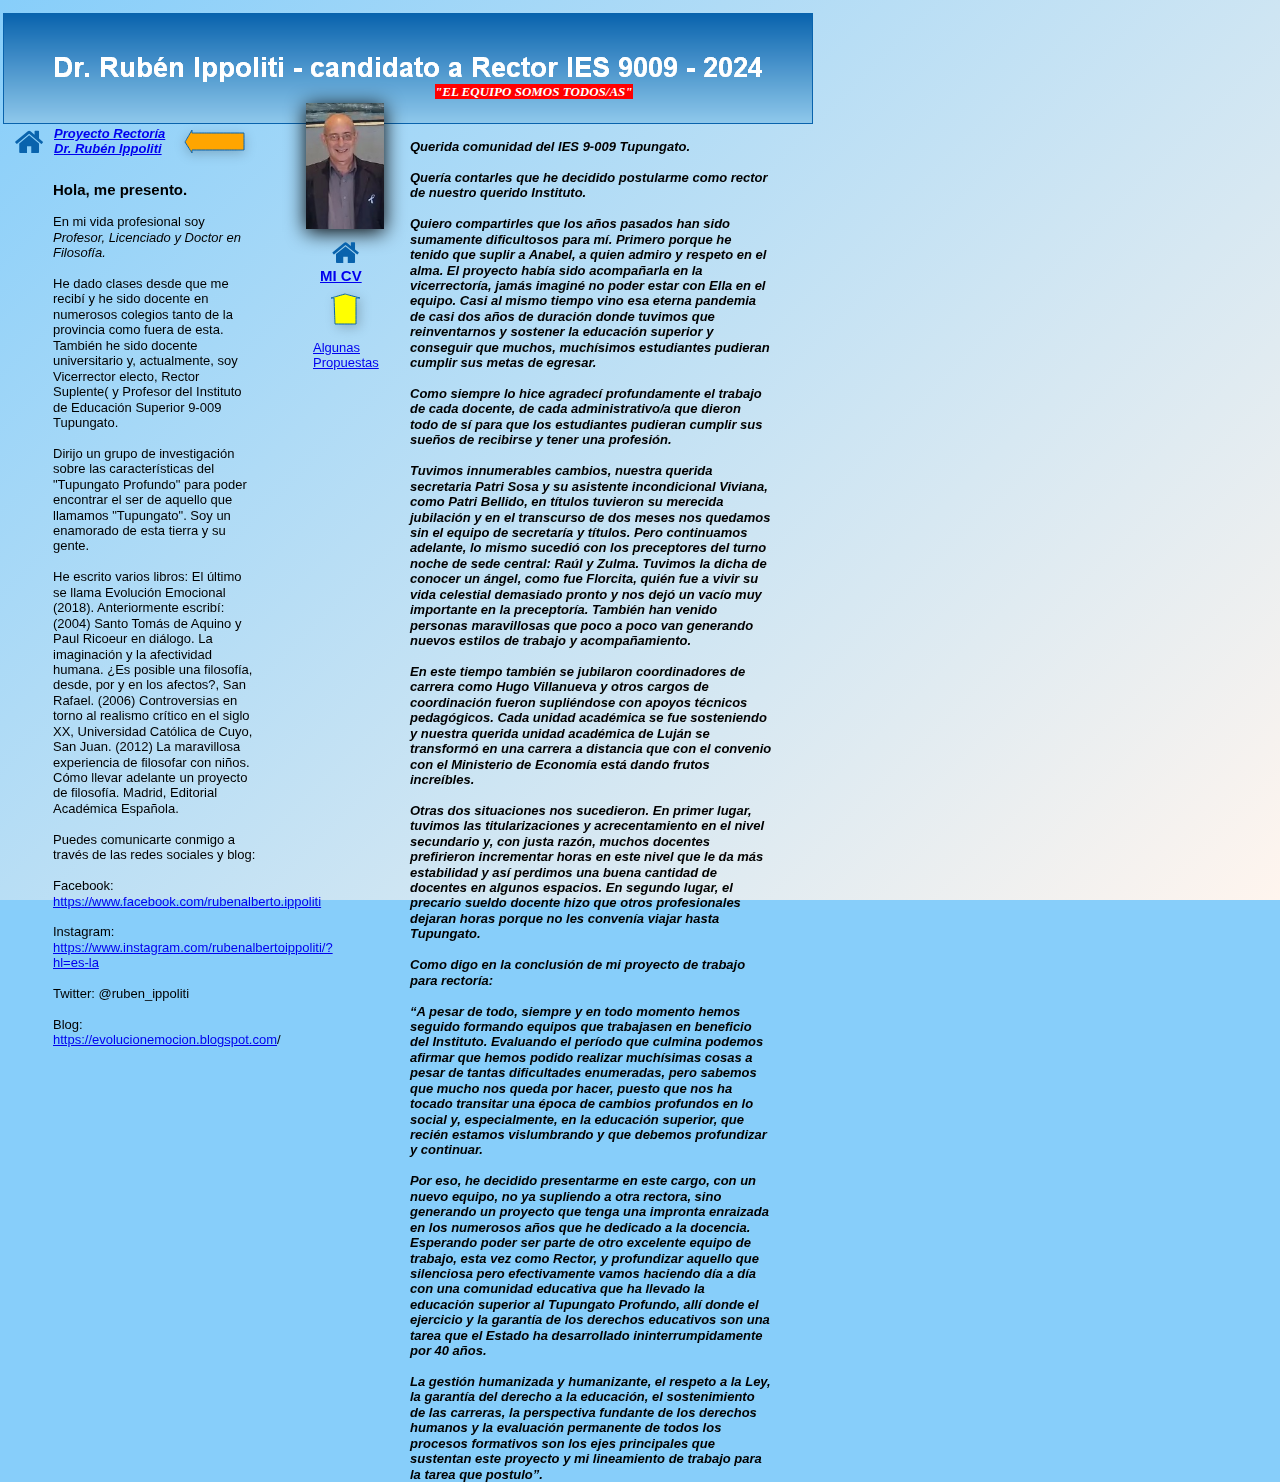
<file: index.html>
<!doctype html>
<html>
<head>
<meta charset="utf-8">
<title>drrubenippoliti</title>
<meta name="generator" content="WYSIWYG Web Builder 18 - https://www.wysiwygwebbuilder.com">
<link href="font-awesome.min.css" rel="stylesheet">
<link href="pagina_rectoria.css" rel="stylesheet">
<link href="index.css" rel="stylesheet">
<script src="jquery-3.7.0.min.js"></script>
<script src="jquery-ui.min.js"></script>
<script src="anime.min.js"></script>
<script src="polymorph.min.js"></script>
<script>
document.addEventListener('DOMContentLoaded', function(event)
{
   var shapePath = document.querySelector('#MorphingIcon1-shape');
   var paths = ["M0 12 L7 0 L7 3 L59 3 L59 20 L7 20 L7 23Z "];
   var interpolator = [];
   interpolator[0] = polymorph.interpolate([paths[0], paths[0]]);
   let progress = { prop: 0 };
   var pathIndex = 0;
   anime({
      targets: progress,
      prop: 1,
      delay: 0,
      duration: 2000,
      easing: 'linear',
      loop: true,
      direction: 'normal',
      update(anim) 
      {
         shapePath.setAttribute('d', interpolator[pathIndex](progress.prop));
         if (anim.progress == 100)
         {
            pathIndex++;
            if (pathIndex > 0)
               pathIndex = 0;
         }
      }
   });
});
</script>
<script>
document.addEventListener('DOMContentLoaded', function(event)
{
   var shapePath = document.querySelector('#MorphingIcon2-shape');
   var paths = ["M14 0 L29 4 L25 4 L25 30 L4 30 L3 4 L0 4Z "];
   var interpolator = [];
   interpolator[0] = polymorph.interpolate([paths[0], paths[0]]);
   let progress = { prop: 0 };
   var pathIndex = 0;
   anime({
      targets: progress,
      prop: 1,
      delay: 0,
      duration: 2000,
      easing: 'linear',
      loop: true,
      direction: 'normal',
      update(anim) 
      {
         shapePath.setAttribute('d', interpolator[pathIndex](progress.prop));
         if (anim.progress == 100)
         {
            pathIndex++;
            if (pathIndex > 0)
               pathIndex = 0;
         }
      }
   });
});
</script>
<script src="wwb18.min.js"></script>
</head>
<body>
<a href="#" onclick="ShowObjectWithEffect('Banner1', 1, 'fade', 500);return false;"><img src="images/img0001.png" id="Banner1" alt="Dr. Rubén Ippoliti - candidato a Rector IES 9009 - 2024" style="border-width:0;position:absolute;left:3px;top:13px;width:810px;height:111px;z-index:0;" width="810" height="111"></a>
<div id="wb_Image1" style="position:absolute;left:306px;top:103px;width:78px;height:126px;z-index:1;">
<img src="images/yo en bodega.png" id="Image1" alt="" width="108" height="174"></div>
<div id="wb_Text2" style="position:absolute;left:54px;top:126px;width:132px;height:30px;z-index:2;">
<span style="color:#000000;font-family:Arial;font-size:13px;"><strong><em><a href="https://drive.google.com/file/d/1BcFAwsaC_tIsSQOEsrkq2AKxwX7b9hch/view?usp=sharing">Proyecto Rectoría Dr. Rubén Ippoliti</a></em></strong></span></div>
<div id="wb_Text1" style="position:absolute;left:410px;top:139px;width:362px;height:1326px;z-index:3;">
<span style="color:#000000;font-family:Arial;font-size:13px;"><strong><em>Querida comunidad del IES 9-009 Tupungato. <br><br>Quería contarles que he decidido postularme como rector de nuestro querido Instituto. <br><br>Quiero compartirles que los años pasados han sido sumamente dificultosos para mí. Primero porque he tenido que suplir a Anabel, a quien admiro y respeto en el alma. El proyecto había sido acompañarla en la vicerrectoría, jamás imaginé no poder estar con Ella en el equipo. Casi al mismo tiempo vino esa eterna pandemia de casi dos años de duración donde tuvimos que reinventarnos y sostener la educación superior y conseguir que muchos, muchísimos estudiantes pudieran cumplir sus metas de egresar. <br><br>Como siempre lo hice agradecí profundamente el trabajo de cada docente, de cada administrativo/a que dieron todo de sí para que los estudiantes pudieran cumplir sus sueños de recibirse y tener una profesión. <br><br>Tuvimos innumerables cambios, nuestra querida secretaria Patri Sosa y su asistente incondicional Viviana, como Patri Bellido, en títulos tuvieron su merecida jubilación y en el transcurso de dos meses nos quedamos sin el equipo de secretaría y títulos. Pero continuamos adelante, lo mismo sucedió con los preceptores del turno noche de sede central: Raúl y Zulma. Tuvimos la dicha de conocer un ángel, como fue Florcita, quién fue a vivir su vida celestial demasiado pronto y nos dejó un vacío muy importante en la preceptoría. También han venido personas maravillosas que poco a poco van generando nuevos estilos de trabajo y acompañamiento. <br><br>En este tiempo también se jubilaron coordinadores de carrera como Hugo Villanueva y otros cargos de coordinación fueron supliéndose con apoyos técnicos pedagógicos. Cada unidad académica se fue sosteniendo y nuestra querida unidad académica de Luján se transformó en una carrera a distancia que con el convenio con el Ministerio de Economía está dando frutos increíbles. <br><br>Otras dos situaciones nos sucedieron. En primer lugar, tuvimos las titularizaciones y acrecentamiento en el nivel secundario y, con justa razón, muchos docentes prefirieron incrementar horas en este nivel que le da más estabilidad y así perdimos una buena cantidad de docentes en algunos espacios. En segundo lugar, el precario sueldo docente hizo que otros profesionales dejaran horas porque no les convenía viajar hasta Tupungato. <br><br>Como digo en la conclusión de mi proyecto de trabajo para rectoría: <br><br>“A pesar de todo, siempre y en todo momento hemos seguido formando equipos que trabajasen en beneficio del Instituto. Evaluando el período que culmina podemos afirmar que hemos podido realizar muchísimas cosas a pesar de tantas dificultades enumeradas, pero sabemos que mucho nos queda por hacer, puesto que nos ha tocado transitar una época de cambios profundos en lo social y, especialmente, en la educación superior, que recién estamos vislumbrando y que debemos profundizar y continuar. <br><br>Por eso, he decidido presentarme en este cargo, con un nuevo equipo, no ya supliendo a otra rectora, sino generando un proyecto que tenga una impronta enraizada en los numerosos años que he dedicado a la docencia. Esperando poder ser parte de otro excelente equipo de trabajo, esta vez como Rector, y profundizar aquello que silenciosa pero efectivamente vamos haciendo día a día con una comunidad educativa que ha llevado la educación superior al Tupungato Profundo, allí donde el ejercicio y la garantía de los derechos educativos son una tarea que el Estado ha desarrollado ininterrumpidamente por 40 años.<br><br>La gestión humanizada y humanizante, el respeto a la Ley, la garantía del derecho a la educación, el sostenimiento de las carreras, la perspectiva fundante de los derechos humanos y la evaluación permanente de todos los procesos formativos son los ejes principales que sustentan este proyecto y mi lineamiento de trabajo para la tarea que postulo”. <br></em></strong></span></div>
<div id="wb_Icon1" style="position:absolute;left:4px;top:126px;width:50px;height:31px;text-align:center;z-index:4;">
<div id="Icon1"><i class="fa fa-home"></i></div></div>
<div id="wb_MorphingIcon1" style="position:absolute;left:185px;top:130px;width:59px;height:23px;z-index:5;">
<svg id="MorphingIcon1" height="100%" width="100%" style="position:absolute;height:100%;width:100%;left:0;top:0;overflow:visible;" viewBox="0 0 59 23" preserveAspectRatio="none" version="1.1" xmlns="http://www.w3.org/2000/svg">
<defs>
   <path id="MorphingIcon1-shape" d="M0 12 L7 0 L7 3 L59 3 L59 20 L7 20 L7 23Z " vector-effect="non-scaling-stroke" />
</defs>
<use xlink:href="#MorphingIcon1-shape" data-href="#MorphingIcon1-shape" style="fill:#FFA500;stroke:#0963AD;stroke-width:1"/>
</svg>
</div>
<div id="wb_Text3" style="position:absolute;left:53px;top:181px;width:203px;height:925px;z-index:6;">
<span style="color:#000000;font-family:Arial;font-size:15px;"><strong>Hola, me presento. </strong></span><span style="color:#000000;font-family:Arial;font-size:13px;"><br><br>En mi vida profesional soy <em>Profesor, Licenciado y Doctor en Filosofía. </em><br><br>He dado clases desde que me recibí y he sido docente en numerosos colegios tanto de la provincia como fuera de esta. También he sido docente universitario y, actualmente, soy Vicerrector electo, Rector Suplente( y Profesor del Instituto de Educación Superior 9-009 Tupungato. <br><br>Dirijo un grupo de investigación sobre las características del &quot;Tupungato Profundo&quot; para poder encontrar el ser de aquello que llamamos &quot;Tupungato&quot;. Soy un enamorado de esta tierra y su gente. <br><br>He escrito varios libros: El último se llama Evolución Emocional (2018). Anteriormente escribí: (2004) Santo Tomás de Aquino y Paul Ricoeur en diálogo. La imaginación y la afectividad humana. ¿Es posible una filosofía, desde, por y en los afectos?, San Rafael. (2006) Controversias en torno al realismo crítico en el siglo XX, Universidad Católica de Cuyo, San Juan. (2012) La maravillosa experiencia de filosofar con niños. Cómo llevar adelante un proyecto de filosofía. Madrid, Editorial Académica Española.<br><br>Puedes comunicarte conmigo a través de las redes sociales y blog: <br><br>Facebook: <a href="https://www.facebook.com/rubenalberto.ippoliti">https://www.facebook.com/rubenalberto.ippoliti</a><br><br>Instagram: <a href="https://www.instagram.com/rubenalbertoippoliti/?hl=es-la">https://www.instagram.com/rubenalbertoippoliti/?hl=es-la</a><br><br>Twitter: @ruben_ippoliti <br><br>Blog: <a href="https://evolucionemocion.blogspot.com">https://evolucionemocion.blogspot.com</a>/ <br><br></span></div>
<div id="wb_Text4" style="position:absolute;left:320px;top:267px;width:51px;height:16px;z-index:7;">
<span style="color:#000000;font-family:Arial;font-size:15px;"><strong><a href="https://drive.google.com/file/d/1JtK7pH1B916gWLaTbRc77KdfI7qbIFmF/view?usp=sharing">MI CV</a></strong></span></div>
<div id="wb_Icon2" style="position:absolute;left:329px;top:238px;width:32px;height:29px;text-align:center;z-index:8;">
<div id="Icon2"><i class="fa fa-home"></i></div></div>
<div id="wb_MorphingIcon2" style="position:absolute;left:331px;top:294px;width:29px;height:30px;z-index:9;">
<svg id="MorphingIcon2" height="100%" width="100%" style="position:absolute;height:100%;width:100%;left:0;top:0;overflow:visible;" viewBox="0 0 29 30" preserveAspectRatio="none" version="1.1" xmlns="http://www.w3.org/2000/svg">
<defs>
   <path id="MorphingIcon2-shape" d="M14 0 L29 4 L25 4 L25 30 L4 30 L3 4 L0 4Z " vector-effect="non-scaling-stroke" />
</defs>
<use xlink:href="#MorphingIcon2-shape" data-href="#MorphingIcon2-shape" style="fill:#FFFF00;stroke:#0963AD;stroke-width:1"/>
</svg>
</div>
<div id="wb_Text5" style="position:absolute;left:435px;top:84px;width:239px;height:19px;z-index:10;">
<span style="background-color:#FF0000;color:#FFFFFF;font-family:'Comic Sans MS';font-size:13px;"><strong><em>&quot;EL EQUIPO SOMOS TODOS/AS&quot;</em></strong></span></div>
<div id="wb_Text6" style="position:absolute;left:313px;top:340px;width:71px;height:30px;z-index:11;">
<span style="color:#000000;font-family:Arial;font-size:13px;"><a href="./propuestas.html">Algunas<br>Propuestas</a></span></div>
</body>
</html>
</file>
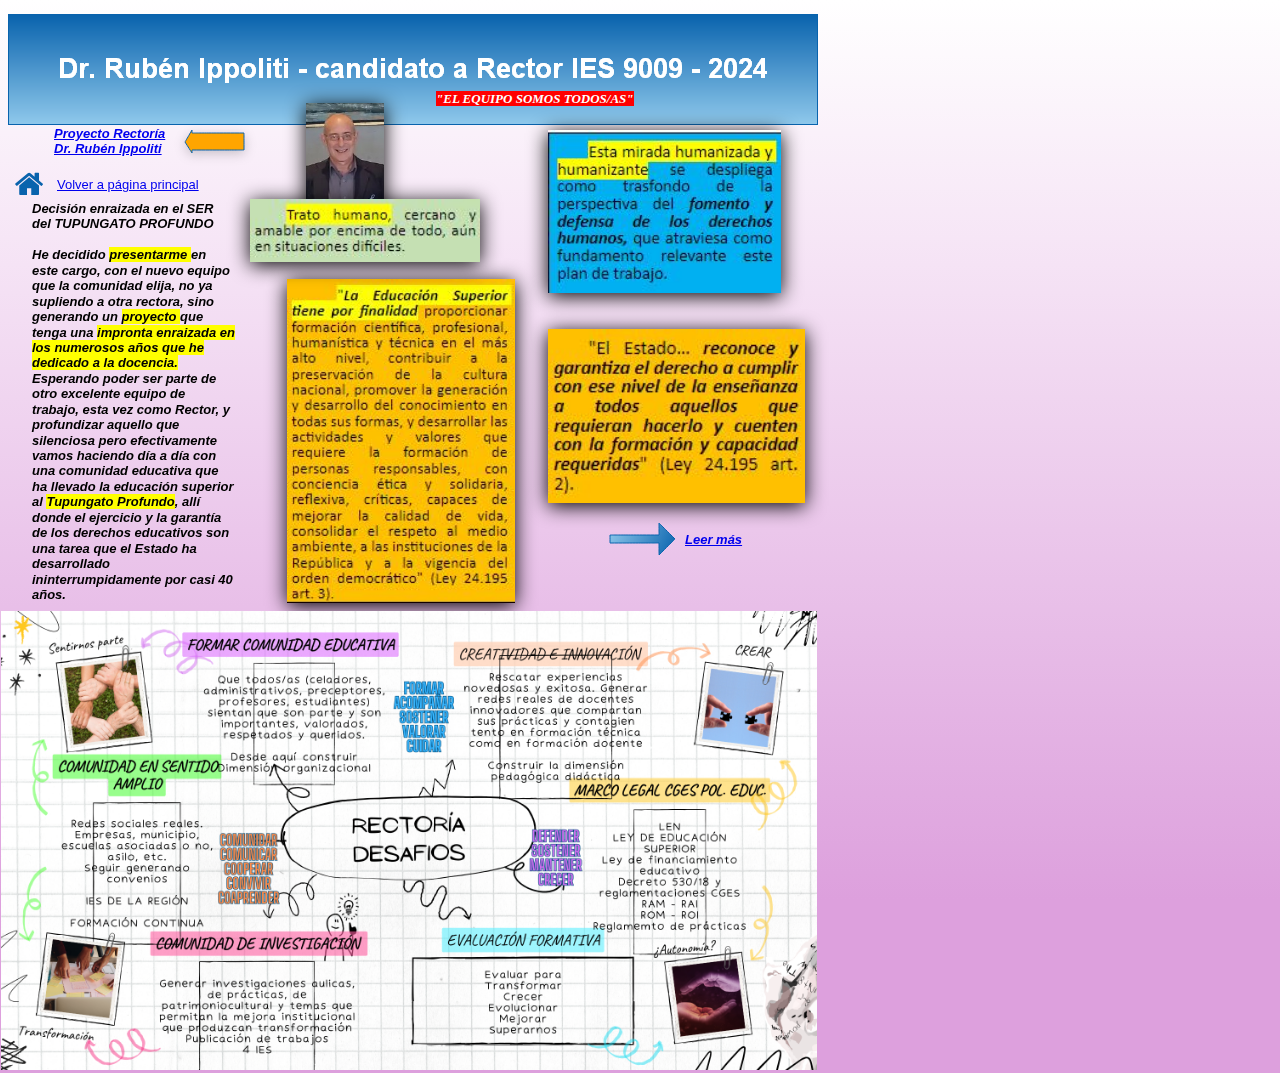
<file: propuestas.html>
<!doctype html>
<html>
<head>
<meta charset="utf-8">
<title>propuestas</title>
<meta name="generator" content="WYSIWYG Web Builder 18 - https://www.wysiwygwebbuilder.com">
<link href="font-awesome.min.css" rel="stylesheet">
<link href="pagina_rectoria.css" rel="stylesheet">
<link href="propuestas.css" rel="stylesheet">
<script src="jquery-3.7.0.min.js"></script>
<script src="jquery-ui.min.js"></script>
<script src="anime.min.js"></script>
<script src="polymorph.min.js"></script>
<script>
document.addEventListener('DOMContentLoaded', function(event)
{
   var shapePath = document.querySelector('#MorphingIcon1-shape');
   var paths = ["M0 12 L7 0 L7 3 L59 3 L59 20 L7 20 L7 23Z "];
   var interpolator = [];
   interpolator[0] = polymorph.interpolate([paths[0], paths[0]]);
   let progress = { prop: 0 };
   var pathIndex = 0;
   anime({
      targets: progress,
      prop: 1,
      delay: 0,
      duration: 2000,
      easing: 'linear',
      loop: true,
      direction: 'normal',
      update(anim) 
      {
         shapePath.setAttribute('d', interpolator[pathIndex](progress.prop));
         if (anim.progress == 100)
         {
            pathIndex++;
            if (pathIndex > 0)
               pathIndex = 0;
         }
      }
   });
});
</script>
<script>
document.addEventListener('DOMContentLoaded', function(event)
{
   var shapePath = document.querySelector('#MorphingIcon2-shape');
   var paths = ["M65 16 L49 32 L49 20 L0 20 L0 12 L49 12 L49 0Z "];
   var interpolator = [];
   interpolator[0] = polymorph.interpolate([paths[0], paths[0]]);
   let progress = { prop: 0 };
   var pathIndex = 0;
   anime({
      targets: progress,
      prop: 1,
      delay: 0,
      duration: 2000,
      easing: 'linear',
      loop: true,
      direction: 'normal',
      update(anim) 
      {
         shapePath.setAttribute('d', interpolator[pathIndex](progress.prop));
         if (anim.progress == 100)
         {
            pathIndex++;
            if (pathIndex > 0)
               pathIndex = 0;
         }
      }
   });
});
</script>
<script src="wwb18.min.js"></script>
</head>
<body>
<a href="#" onclick="ShowObjectWithEffect('Banner1', 1, 'fade', 500);return false;"><img src="images/img0004.png" id="Banner1" alt="Dr. Rubén Ippoliti - candidato a Rector IES 9009 - 2024" style="border-width:0;position:absolute;left:8px;top:14px;width:810px;height:111px;z-index:0;" width="810" height="111"></a>
<div id="wb_Text5" style="position:absolute;left:436px;top:91px;width:239px;height:19px;z-index:1;">
<span style="background-color:#FF0000;color:#FFFFFF;font-family:'Comic Sans MS';font-size:13px;"><strong><em>&quot;EL EQUIPO SOMOS TODOS/AS&quot;</em></strong></span></div>
<div id="wb_Icon1" style="position:absolute;left:4px;top:168px;width:50px;height:31px;text-align:center;z-index:2;">
<a href="./index.html"><div id="Icon1"><i class="fa fa-home"></i></div></a></div>
<div id="wb_Text2" style="position:absolute;left:54px;top:126px;width:132px;height:30px;z-index:3;">
<span style="color:#000000;font-family:Arial;font-size:13px;"><strong><em><a href="https://drive.google.com/file/d/1BcFAwsaC_tIsSQOEsrkq2AKxwX7b9hch/view?usp=sharing">Proyecto Rectoría Dr. Rubén Ippoliti</a></em></strong></span></div>
<div id="wb_MorphingIcon1" style="position:absolute;left:185px;top:130px;width:59px;height:23px;z-index:4;">
<svg id="MorphingIcon1" height="100%" width="100%" style="position:absolute;height:100%;width:100%;left:0;top:0;overflow:visible;" viewBox="0 0 59 23" preserveAspectRatio="none" version="1.1" xmlns="http://www.w3.org/2000/svg">
<defs>
   <path id="MorphingIcon1-shape" d="M0 12 L7 0 L7 3 L59 3 L59 20 L7 20 L7 23Z " vector-effect="non-scaling-stroke" />
</defs>
<use xlink:href="#MorphingIcon1-shape" data-href="#MorphingIcon1-shape" style="fill:#FFA500;stroke:#0963AD;stroke-width:1"/>
</svg>
</div>
<div id="wb_Image1" style="position:absolute;left:306px;top:103px;width:78px;height:126px;z-index:5;">
<img src="images/yo en bodega.png" id="Image1" alt="" width="108" height="174"></div>
<div id="wb_Text1" style="position:absolute;left:32px;top:201px;width:203px;height:402px;z-index:6;">
<span style="color:#000000;font-family:Arial;font-size:13px;"><strong><em>Decisión enraizada en el SER del TUPUNGATO PROFUNDO<br><br>He decidido </em></strong></span><span style="background-color:#FFFF00;color:#000000;font-family:Arial;font-size:13px;"><strong><em>presentarme </em></strong></span><span style="color:#000000;font-family:Arial;font-size:13px;"><strong><em>en este cargo, con el nuevo equipo que la comunidad elija, no ya supliendo a otra rectora, sino generando un </em></strong></span><span style="background-color:#FFFF00;color:#000000;font-family:Arial;font-size:13px;"><strong><em>proyecto </em></strong></span><span style="color:#000000;font-family:Arial;font-size:13px;"><strong><em>que tenga una </em></strong></span><span style="background-color:#FFFF00;color:#000000;font-family:Arial;font-size:13px;"><strong><em>impronta enraizada en los numerosos años que he dedicado a la docencia. </em></strong></span><span style="color:#000000;font-family:Arial;font-size:13px;"><strong><em>Esperando poder ser parte de otro excelente equipo de trabajo, esta vez como Rector, y profundizar aquello que silenciosa pero efectivamente vamos haciendo día a día con una comunidad educativa que ha llevado la educación superior al </em></strong></span><span style="background-color:#FFFF00;color:#000000;font-family:Arial;font-size:13px;"><strong><em>Tupungato Profundo</em></strong></span><span style="color:#000000;font-family:Arial;font-size:13px;"><strong><em>, allí donde el ejercicio y la garantía de los derechos educativos son una tarea que el Estado ha desarrollado ininterrumpidamente por casi 40 años.</em></strong></span></div>
<div id="wb_Image2" style="position:absolute;left:548px;top:130px;width:233px;height:163px;z-index:7;">
<img src="images/dqu8tl20hk.jpg" id="Image2" alt="" width="263" height="183"></div>
<div id="wb_Image4" style="position:absolute;left:548px;top:329px;width:257px;height:174px;z-index:8;">
<img src="images/ptxbdfrlkc.jpg" id="Image4" alt="" width="287" height="194"></div>
<div id="wb_Image5" style="position:absolute;left:287px;top:279px;width:228px;height:324px;z-index:9;">
<img src="images/00ljjkpxbr.jpg" id="Image5" alt="" width="258" height="368"></div>
<div id="wb_Image6" style="position:absolute;left:250px;top:199px;width:230px;height:63px;z-index:10;">
<img src="images/7qhix32ed2.jpg" id="Image6" alt="" width="260" height="71"></div>
<div id="wb_Image3" style="position:absolute;left:1px;top:611px;width:816px;height:459px;z-index:11;">
<img src="images/presentacion imagen (1).png" id="Image3" alt="" width="816" height="459"></div>
<div id="wb_Text3" style="position:absolute;left:685px;top:532px;width:78px;height:15px;z-index:12;">
<span style="color:#000000;font-family:Arial;font-size:13px;"><strong><em><a href="https://drive.google.com/file/d/1-u2ymoTDBycIcZST7a8xIjENe2LIKgBM/view?usp=sharing">Leer más</a></em></strong></span></div>
<div id="wb_MorphingIcon2" style="position:absolute;left:610px;top:523px;width:65px;height:32px;z-index:13;">
<svg id="MorphingIcon2" height="100%" width="100%" style="position:absolute;height:100%;width:100%;left:0;top:0;overflow:visible;" viewBox="0 0 65 32" preserveAspectRatio="none" version="1.1" xmlns="http://www.w3.org/2000/svg">
<defs>
   <linearGradient id="MorphingIcon2-gradient" gradientUnits="userSpaceOnUse" x1="100%" y1="100%" x2="0%" y2="0%">
   <stop offset="0%" stop-color="#0963AD" />
   <stop offset="100%" stop-color="#90C9EC" />
   </linearGradient>
   <path id="MorphingIcon2-shape" d="M65 16 L49 32 L49 20 L0 20 L0 12 L49 12 L49 0Z " vector-effect="non-scaling-stroke" />
</defs>
<use xlink:href="#MorphingIcon2-shape" data-href="#MorphingIcon2-shape" style="fill:url(#MorphingIcon2-gradient);stroke:#0963AD;stroke-width:1"/>
</svg>
</div>
<div id="wb_Text4" style="position:absolute;left:57px;top:177px;width:166px;height:15px;z-index:14;">
<span style="color:#000000;font-family:Arial;font-size:13px;"><a href="./index.html">Volver a página principal</a></span></div>
</body>
</html>
</file>
<file: pagina_rectoria.css>
h1, .h1
{
   font-family: Arial;
   font-weight: bold;
   font-size: 32px;
   text-decoration: none;
   color: #000000;
   --color: #000000;
   background-color: transparent;
   margin: 0 0 0 0;
   padding: 0 0 0 0;
   display: inline-block;
}
h2, .h2
{
   font-family: Arial;
   font-weight: bold;
   font-size: 27px;
   text-decoration: none;
   color: #000000;
   --color: #000000;
   background-color: transparent;
   margin: 0 0 0 0;
   padding: 0 0 0 0;
   display: inline-block;
}
h3, .h3
{
   font-family: Arial;
   font-weight: bold;
   font-size: 24px;
   text-decoration: none;
   color: #000000;
   --color: #000000;
   background-color: transparent;
   margin: 0 0 0 0;
   padding: 0 0 0 0;
   display: inline-block;
}
h4, .h4
{
   font-family: Arial;
   font-weight: bold;
   font-size: 21px;
   font-style: italic;
   text-decoration: none;
   color: #000000;
   --color: #000000;
   background-color: transparent;
   margin: 0 0 0 0;
   padding: 0 0 0 0;
   display: inline-block;
}
h5, .h5
{
   font-family: Arial;
   font-weight: bold;
   font-size: 19px;
   text-decoration: none;
   color: #000000;
   --color: #000000;
   background-color: transparent;
   margin: 0 0 0 0;
   padding: 0 0 0 0;
   display: inline-block;
}
h6, .h6
{
   font-family: Arial;
   font-weight: bold;
   font-size: 16px;
   text-decoration: none;
   color: #000000;
   --color: #000000;
   background-color: transparent;
   margin: 0 0 0 0;
   padding: 0 0 0 0;
   display: inline-block;
}
.CustomStyle
{
   font-family: "Courier New";
   font-weight: bold;
   font-size: 16px;
   text-decoration: none;
   color: #2E74B5;
   --color: #2E74B5;
   background-color: transparent;
}
</file>
<file: index.css>
body:before
{
   content: "";
   position: fixed;
   left: 0;
   top: 0;
   right: 0;
   bottom: 0;
   z-index: -1;
   background-image: linear-gradient(315deg, #FFF5EE 0%, #87CEFA 100%);
}
body
{
   background-color: #87CEFA;
   color: #000000;
   font-family: Arial;
   font-weight: normal;
   font-size: 13px;
   line-height: 1.1875;
   margin: 0;
   padding: 0;
}
#wb_Image1
{
   vertical-align: top;
}
#Image1
{
   border: 0px solid #000000;
   border-radius: 0px;
   padding: 0;
   filter: drop-shadow(0px 3px 10px rgba(0,0,0,1.00));
   margin: 0;
   left: 0;
   top: 0;
   width: 100%;
   height: 100%;
}
#wb_Text2 
{
   background-color: transparent;
   background-image: none;
   border: 0px solid #000000;
   border-radius: 0px;
   padding: 0;
   margin: 0;
   text-align: left;
}
#wb_Text2 div
{
   text-align: left;
}
#wb_Text1 
{
   background-color: transparent;
   background-image: none;
   border: 0px solid #000000;
   border-radius: 0px;
   padding: 0;
   margin: 0;
   text-align: left;
}
#wb_Text1 div
{
   text-align: left;
}
#wb_Icon1
{
   background-color: transparent;
   background-image: none;
   border: 0px solid #245580;
   border-radius: 0px;
   text-align: center;
   margin: 0;
   padding: 0;
   vertical-align: top;
}
#Icon1
{
   height: 31px;
   width: 50px;
}
#Icon1 i
{
   color: #0963AD;
   display: inline-block;
   font-size: 31px;
   line-height: 31px;
   vertical-align: middle;
   width: 30px;
}
#wb_Icon1:hover #Icon1 i
{
   color: #337AB7;
}
#MorphingIcon1
{
   filter: drop-shadow(0px 3px 6px rgba(0,0,0,0.20));
}
#MorphingIcon1
{
   overflow: visible;
}
#wb_Text3 
{
   background-color: transparent;
   background-image: none;
   border: 0px solid #000000;
   border-radius: 0px;
   padding: 0;
   margin: 0;
   text-align: left;
}
#wb_Text3 div
{
   text-align: left;
}
#wb_Text4 
{
   background-color: transparent;
   background-image: none;
   border: 0px solid #000000;
   border-radius: 0px;
   padding: 0;
   margin: 0;
   text-align: left;
}
#wb_Text4 div
{
   text-align: left;
}
#wb_Icon2
{
   background-color: transparent;
   background-image: none;
   border: 0px solid #245580;
   border-radius: 0px;
   text-align: center;
   margin: 0;
   padding: 0;
   vertical-align: top;
}
#Icon2
{
   height: 29px;
   width: 32px;
}
#Icon2 i
{
   color: #0963AD;
   display: inline-block;
   font-size: 29px;
   line-height: 29px;
   vertical-align: middle;
   width: 28px;
}
#wb_Icon2:hover #Icon2 i
{
   color: #337AB7;
}
#MorphingIcon2
{
   filter: drop-shadow(3px 3px 6px rgba(0,0,0,0.20));
}
#MorphingIcon2
{
   overflow: visible;
}
#wb_Text5 
{
   background-color: transparent;
   background-image: none;
   border: 0px solid #000000;
   border-radius: 0px;
   padding: 0;
   margin: 0;
   text-align: left;
}
#wb_Text5 div
{
   text-align: left;
}
#wb_Text6 
{
   background-color: transparent;
   background-image: none;
   border: 0px solid #000000;
   border-radius: 0px;
   padding: 0;
   margin: 0;
   text-align: left;
}
#wb_Text6 div
{
   text-align: left;
}
</file>
<file: propuestas.css>
body:before
{
   content: "";
   position: fixed;
   left: 0;
   top: 0;
   right: 0;
   bottom: 0;
   z-index: -1;
   background-image: linear-gradient(to top, #DDA0DD 0%, #FFFFFF 100%);
}
body
{
   background-color: #DDA0DD;
   color: #000000;
   font-family: Arial;
   font-weight: normal;
   font-size: 13px;
   line-height: 1.1875;
   margin: 0;
   padding: 0;
}
#wb_Text5 
{
   background-color: transparent;
   background-image: none;
   border: 0px solid #000000;
   border-radius: 0px;
   padding: 0;
   margin: 0;
   text-align: left;
}
#wb_Text5 div
{
   text-align: left;
}
#wb_Icon1
{
   background-color: transparent;
   background-image: none;
   border: 0px solid #245580;
   border-radius: 0px;
   text-align: center;
   margin: 0;
   padding: 0;
   vertical-align: top;
}
#wb_Icon1 a::after
{
   position: absolute;
   top: 0;
   right: 0;
   bottom: 0;
   left: 0;
   z-index: 1;
   pointer-events: auto;
   content: "";
}
#Icon1
{
   height: 31px;
   width: 50px;
}
#Icon1 i
{
   color: #0963AD;
   display: inline-block;
   font-size: 31px;
   line-height: 31px;
   vertical-align: middle;
   width: 30px;
}
#wb_Icon1:hover #Icon1 i
{
   color: #337AB7;
}
#wb_Text2 
{
   background-color: transparent;
   background-image: none;
   border: 0px solid #000000;
   border-radius: 0px;
   padding: 0;
   margin: 0;
   text-align: left;
}
#wb_Text2 div
{
   text-align: left;
}
#MorphingIcon1
{
   filter: drop-shadow(0px 3px 6px rgba(0,0,0,0.20));
}
#MorphingIcon1
{
   overflow: visible;
}
#wb_Image1
{
   vertical-align: top;
}
#Image1
{
   border: 0px solid #000000;
   border-radius: 0px;
   padding: 0;
   filter: drop-shadow(0px 3px 10px rgba(0,0,0,1.00));
   margin: 0;
   left: 0;
   top: 0;
   width: 100%;
   height: 100%;
}
#wb_Text1 
{
   background-color: transparent;
   background-image: none;
   border: 0px solid #000000;
   border-radius: 0px;
   padding: 0;
   margin: 0;
   text-align: left;
}
#wb_Text1 div
{
   text-align: left;
}
#wb_Image2
{
   vertical-align: top;
}
#Image2
{
   border: 0px solid #000000;
   border-radius: 0px;
   padding: 0;
   filter: drop-shadow(0px 3px 10px rgba(0,0,0,1.00));
   margin: 0;
   left: 0;
   top: 0;
   width: 100%;
   height: 100%;
}
#wb_Image4
{
   vertical-align: top;
}
#Image4
{
   border: 0px solid #000000;
   border-radius: 0px;
   padding: 0;
   filter: drop-shadow(0px 3px 10px rgba(0,0,0,1.00));
   margin: 0;
   left: 0;
   top: 0;
   width: 100%;
   height: 100%;
}
#wb_Image5
{
   vertical-align: top;
}
#Image5
{
   border: 0px solid #000000;
   border-radius: 0px;
   padding: 0;
   filter: drop-shadow(0px 3px 10px rgba(0,0,0,1.00));
   margin: 0;
   left: 0;
   top: 0;
   width: 100%;
   height: 100%;
}
#wb_Image6
{
   vertical-align: top;
}
#Image6
{
   border: 0px solid #000000;
   border-radius: 0px;
   padding: 0;
   filter: drop-shadow(0px 3px 10px rgba(0,0,0,1.00));
   margin: 0;
   left: 0;
   top: 0;
   width: 100%;
   height: 100%;
}
#wb_Image3
{
   vertical-align: top;
}
#Image3
{
   border: 0px solid #000000;
   border-radius: 0px;
   padding: 0;
   margin: 0;
   left: 0;
   top: 0;
   width: 100%;
   height: 100%;
}
#wb_Text3 
{
   background-color: transparent;
   background-image: none;
   border: 0px solid #000000;
   border-radius: 0px;
   padding: 0;
   margin: 0;
   text-align: left;
}
#wb_Text3 div
{
   text-align: left;
}
#MorphingIcon2
{
   overflow: visible;
}
#wb_Text4 
{
   background-color: transparent;
   background-image: none;
   border: 0px solid #000000;
   border-radius: 0px;
   padding: 0;
   margin: 0;
   text-align: left;
}
#wb_Text4 div
{
   text-align: left;
}
</file>
